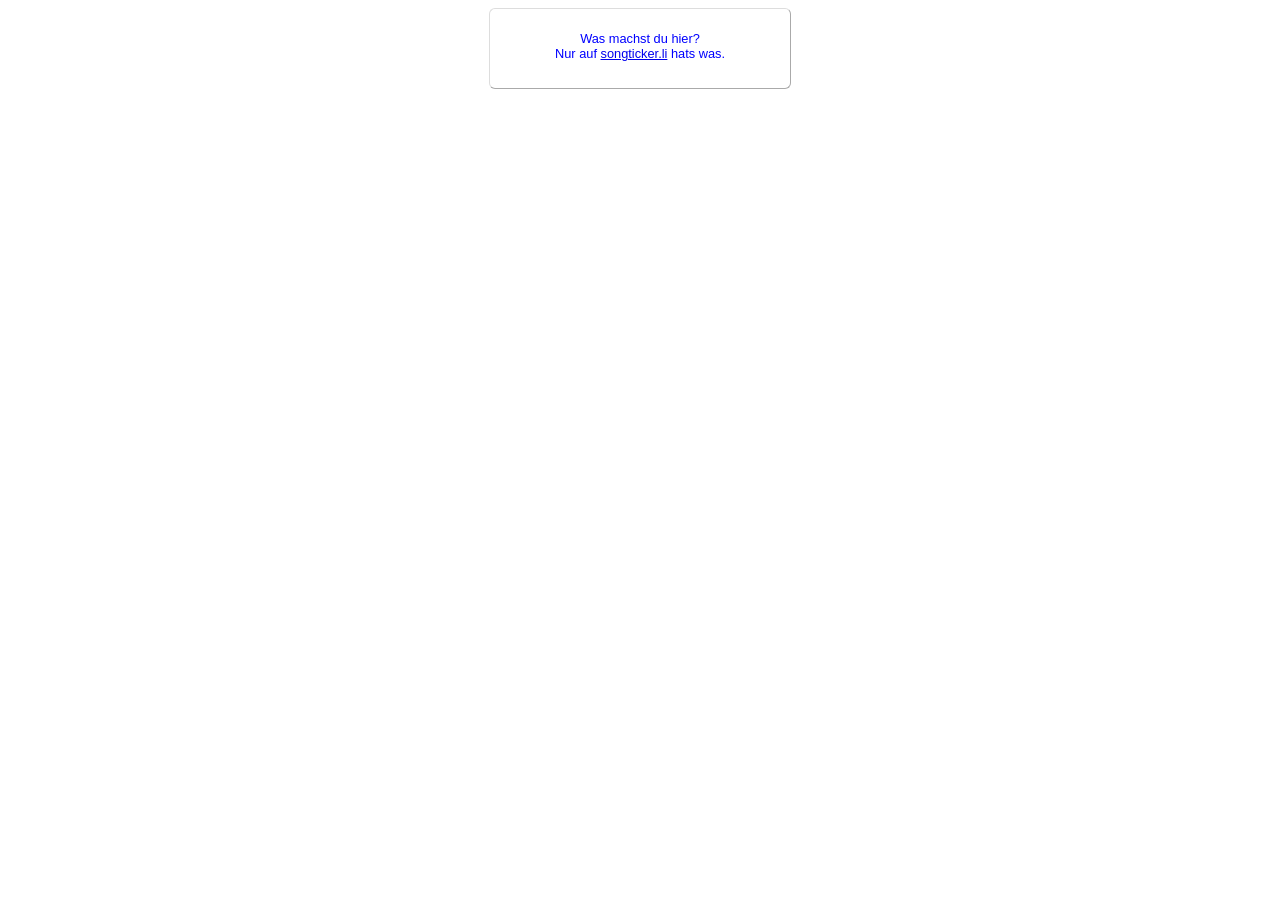
<file: htdocs/facebook/index.html>
<!DOCTYPE html!>
<html>
	<head>
		<meta charset="utf-8" />
		<title>songticker.li Facebook App</title>
		<style>
.border-box {
	text-align: center;
	z-index: 1020;
	font-family: sans-serif;
	font-size: 80%;
	color: blue;
	-moz-border-radius:6px;
	-webkit-border-radius: 6px;
	border-radius: 6px;
	border:1px solid #ddd;
	border-right: 1px solid #aaa;
	border-bottom: 1px solid #aaa;
	width: 300px;
	height: 70px;
	background-color: white;
	padding-top: 9px;
}
		</style>
	</head>
	<body>
		<div align="center">
		<div class="border-box">
			<p>Was machst du hier?<br>Nur auf <a href="http://songticker.li" target="_blank">songticker.li</a> hats was.</p>
		</div>
		</div>
	</body>
</html>
</file>
